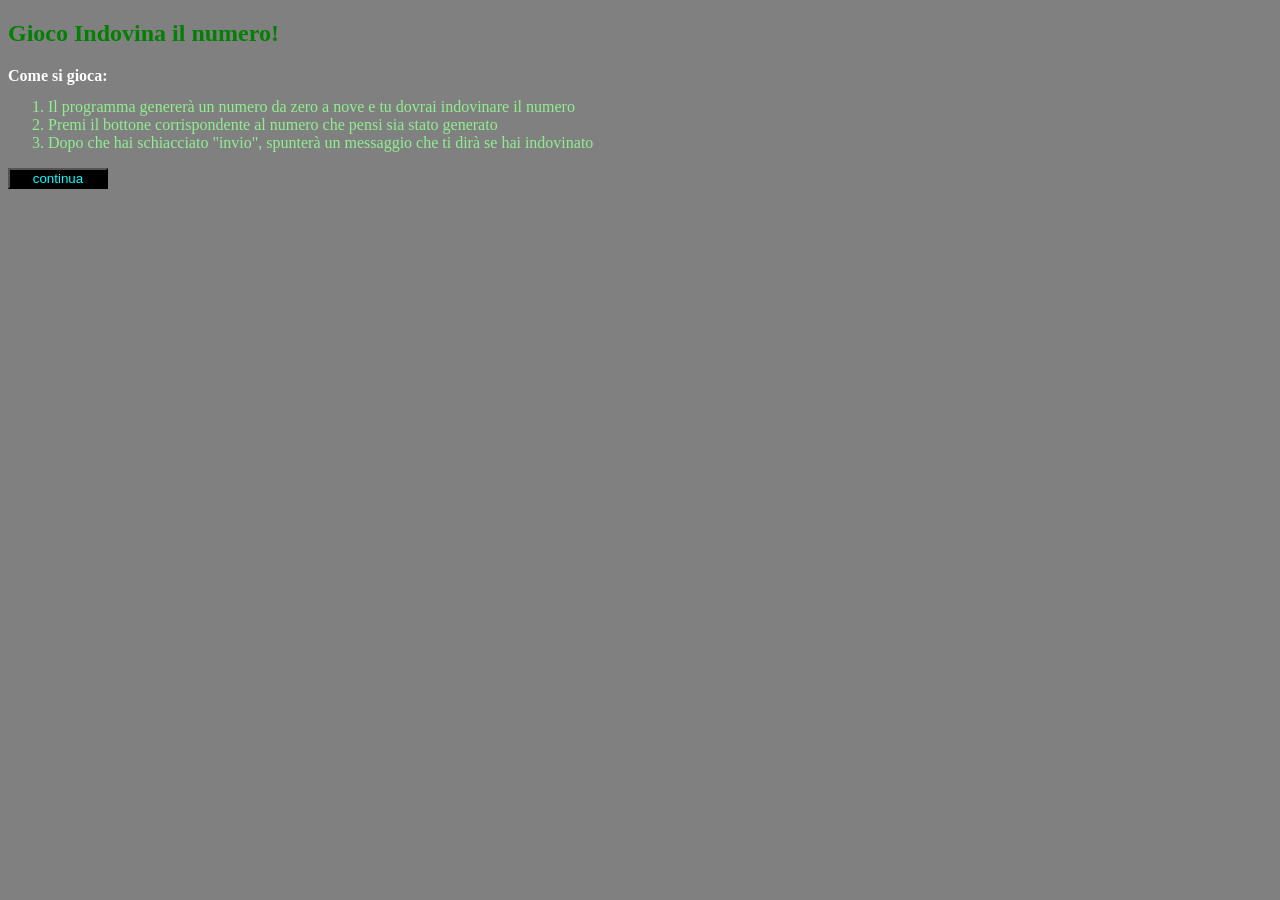
<file: index.html>
<!DOCTYPE HTML>
<html>
    <link rel="stylesheet" href="style.css">
    <section>
    <h1>Gioco Indovina il numero!</h1>
    <p id="grey"><strong>Come si gioca:</strong></p>
    <ol>
        <li>Il programma genererà un numero da zero a nove e tu dovrai indovinare il numero</li>
        <li>Premi il bottone corrispondente al numero che pensi sia stato generato</li>
        <li>Dopo che hai schiacciato "invio", spunterà un messaggio che ti dirà se hai indovinato</li>
    </ol>
    </section>
    <a href="index2.html" target="_blank">
    <button>continua</button>
    </a>
</html>
</file>
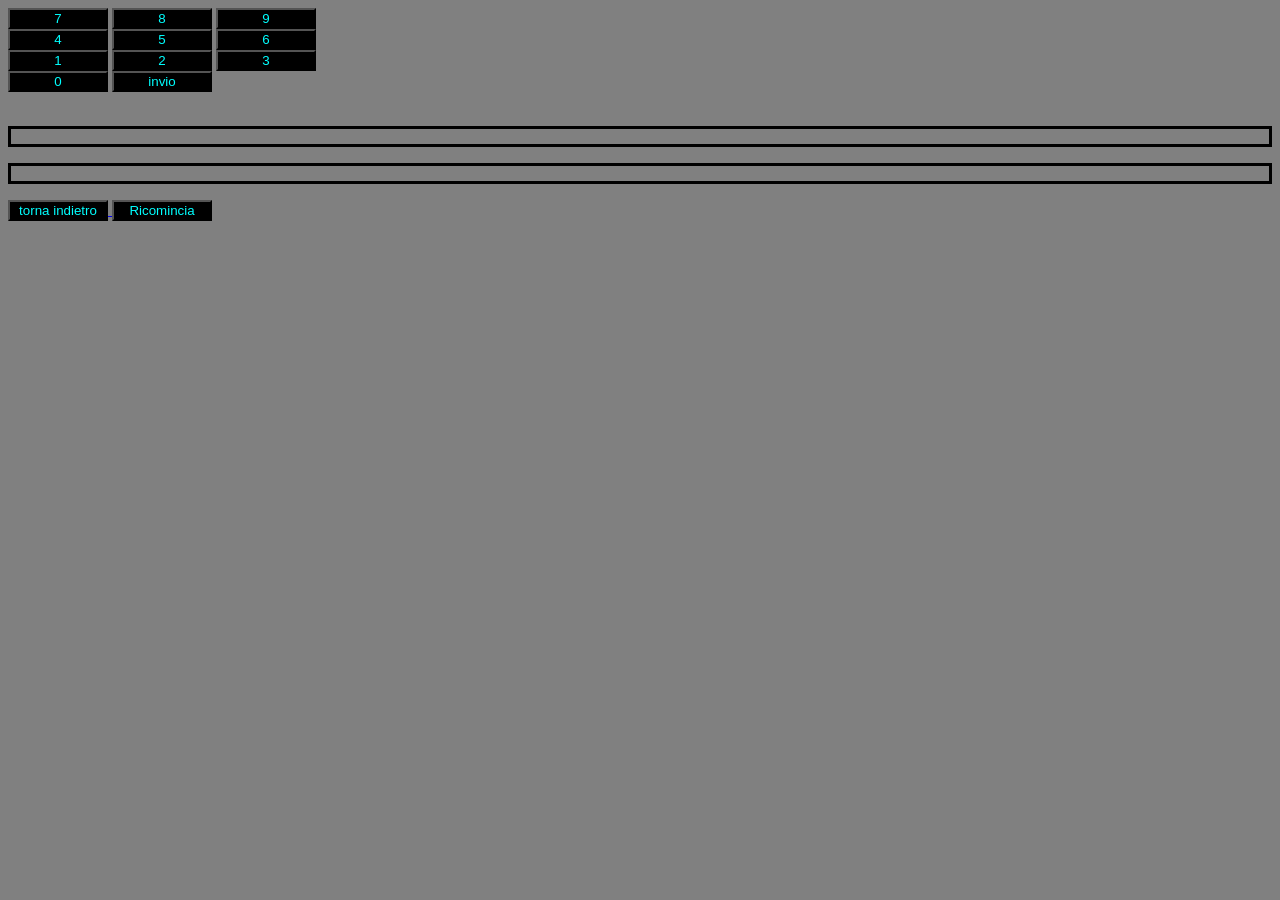
<file: index2.html>
<!DOCTYPE HTML>
<html>
<link rel="stylesheet" href="style.css">
<body>
<div>
<button onclick="set_number(7)">7</button>
<button onclick="set_number(8)">8</button>
<button onclick="set_number(9)">9</button>
<br>
<button onclick="set_number(4)">4</button>
<button onclick="set_number(5)">5</button>
<button onclick="set_number(6)">6</button>
<br>
<button onclick="set_number(1)">1</button>
<button onclick="set_number(2)">2</button>
<button onclick="set_number(3)">3</button>
<br>
<button onclick="set_number(0)">0</button>
<button onclick="controllo()">invio</button>
</div>
<br>
<p id="giustoosbagliato"></p>
<p></p>
<a href="index.html" target="_blank">
<button>torna indietro</button>
</a>
<button onclick="restart()">Ricomincia</button>
<script src="script.js"></script>
</body>
</html>
</file>
<file: style.css>
body{
    background-color: grey;
}
h1{
    color: green;
}
li{
    color: lightgreen;
}
p{
    color: white;
    border: solid black;
    height: 15px;
}
#grey{
    border: none;
}
button{
    width:100px;
    color: cyan;
    background-color: black;
}
</file>
